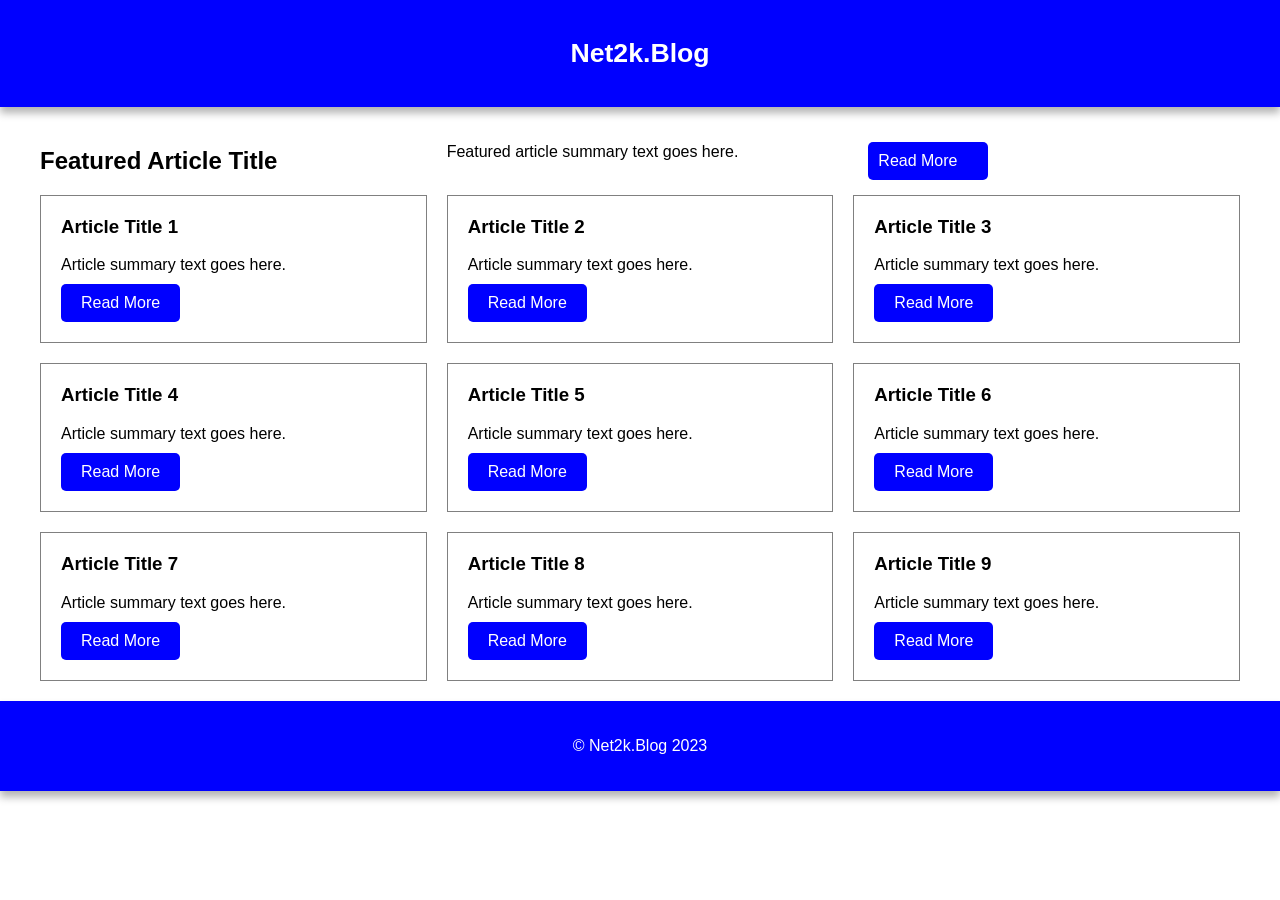
<file: index.html>
<!DOCTYPE html>
<html lang="en">
<head>
  <meta charset="UTF-8">
  <meta name="description" content="This is a description of my website.">
  <meta name="keywords" content="Blogger  ,Blogging  ,Blog post  ,Blogosphere ,Blog platform  ,Blog content  ,Blogging tips  ,Blogging community  ,Blogging success  ,Blogging niche  ,Blogging strategy  ,Blogging tools  ,Blogging for beginners  ,Blogging for business  ,Blogging for money  ,Blogging trends  ,Blogging inspiration  ,Blogging ideas  Blogging goals  ,Blogging ,challenges  ,Top ten list  ,Top ten tips  ,Top ten products  ,Top ten movies  ,Top ten songs  ,Top ten books  ,Top ten websites ,Top ten trends ,Top ten rankings ,Top ten reviews  ,Top ten countdown  ,Top ten charts  ,Top ten hits  ,Top ten games  ,Top ten destinations  ,Top ten experiences, Top ten moments  ,Device ,Technology  ,Innovation  ,Electronic  ,Tool ,Appliance  ,Gizmo ,Widget ,Machine  ,Contraption  ,Instrument  ,Apparatus  ,Equipment ,Gear , Accessory  ,Gimmick  ,Doohickey  ,Gizmo  ,Gismo  ,Contrivance  ,Implement ,Invention  ,Mechanism  ,Object ,Thingamabob  ,Thingamajig  ,Thingummy  ,Trinket ,Widgetry  ,Whatchamacallit ,Epic ,Legendary ,Heroic ,Monumental  ,Majestic  ,Grand , Mythical  ,Historic  ,Colossal  ,Massive ,Momentous  ,Impressive  ,Magnificent  ,Splendid  ,Glorious  ,Majestic  ,Awesome ,Prodigious  ,Herculean  ,Titanic">
  <meta name="viewport" content="width=device-width, initial-scale=1.0">
  <meta name="robots" content="index, follow">
  <title>NET2k.Blog</title>
  <link rel="stylesheet" href="style.css">
  <link rel="icon" type="image/png" href="images/favicon-16x16.png">
</head>
<body>
  <header>
    <h1>Net2k.Blog</h1>
  </header>
  <main>
    <section class="featured-article">
      <h2>Featured Article Title</h2>
      <p>Featured article summary text goes here.</p>
      <a href="featuredarticle.html" class="button-1">Read More</a>
    </section>
    <section class="article-list">
      <article>
        <h3>Article Title 1</h3>
        <p>Article summary text goes here.</p>
        <a href="articleone.html" class="button">Read More</a>
      </article>
      <article>
        <h3>Article Title 2</h3>
        <p>Article summary text goes here.</p>
        <a href="articletwo.html" class="button">Read More</a>
      </article>
      <article>
        <h3>Article Title 3</h3>
        <p>Article summary text goes here.</p>
        <a href="articlethree.html" class="button">Read More</a>
      </article>
      <article>
        <h3>Article Title 4</h3>
        <p>Article summary text goes here.</p>
        <a href="articlefour.html" class="button">Read More</a>
      </article>
      <article>
        <h3>Article Title 5</h3>
        <p>Article summary text goes here.</p>
        <a href="articlefive.html" class="button">Read More</a>
      </article>
      <article>
        <h3>Article Title 6</h3>
        <p>Article summary text goes here.</p>
        <a href="articlesix.html" class="button">Read More</a>
      </article>
      <article>
        <h3>Article Title 7</h3>
        <p>Article summary text goes here.</p>
        <a href="articleseven.html" class="button">Read More</a>
      </article>
      <article>
        <h3>Article Title 8</h3>
        <p>Article summary text goes here.</p>
        <a href="articleeight.html" class="button">Read More</a>
      </article>
      <article>
        <h3>Article Title 9</h3>
        <p>Article summary text goes here.</p>
        <a href="articlenine.html" class="button">Read More</a>
      </article>
    </section>
  </main>
  <footer>
    <p>&copy; Net2k.Blog 2023</p>
  </footer>
</body>
</html>
</file>
<file: style.css>
• {
    box-sizing: border-box;
  }
  
  body {
    font-family: Arial, sans-serif;
    margin: 0;
    background-color:white;
  }
  
header {
    background-color: blue;
    color: white;
    font-size: smaller;
    padding: 20px;
    margin:0px;
    text-align: center;
}

nav {
  display: flex;
  justify-content: space-between;
  align-items: center;
  padding: 10px;
}

nav img {
  height: 50px;
}

nav ul {
  display: flex;
  list-style: none;
  margin: 0;
  padding: 0;
}

nav li {
  margin-left: 20px;
}

nav a {
  color: #fff;
  text-decoration: none;
}

main {
  max-width: 1200px;
  margin: 0 auto;
  padding: 20px;
}

section {
  display:grid;
  grid-template-columns: repeat(auto-fit, minmax(300px, 1fr));
  grid-gap: 20px;
  color:black;
}

article {
  border: 1px solid grey;
  padding: 20px;
}

article img {
  width: 100%;
}

article h3 {
  margin-top: 0;
}

article p {
  margin-bottom: 0;
}

.button {
  display: inline-block;
  background-color: blue;
  color: white;
  padding: 10px 20px;
  border-radius: 5px;
  text-decoration: none;
  margin-top: 10px;
}

.button:hover {
  background-color:#5D8AA8;
}   
footer {
    background-color: blue;
    color: white;
    padding: 20px;
    text-align: center;
    margin:0px;
}
.button-1 {
  display: inline-block;
  background-color: blue;
  color: white;
  padding: 10px 10px;
  border-radius: 5px;
  text-decoration: none;
  margin:15px;
  width:100px;
}
.button-1:hover{
  background-color:#5D8AA8;
}
header, footer {
  box-shadow: 0px 6px 8px rgba(0, 0, 0, 0.3);
}
</file>
